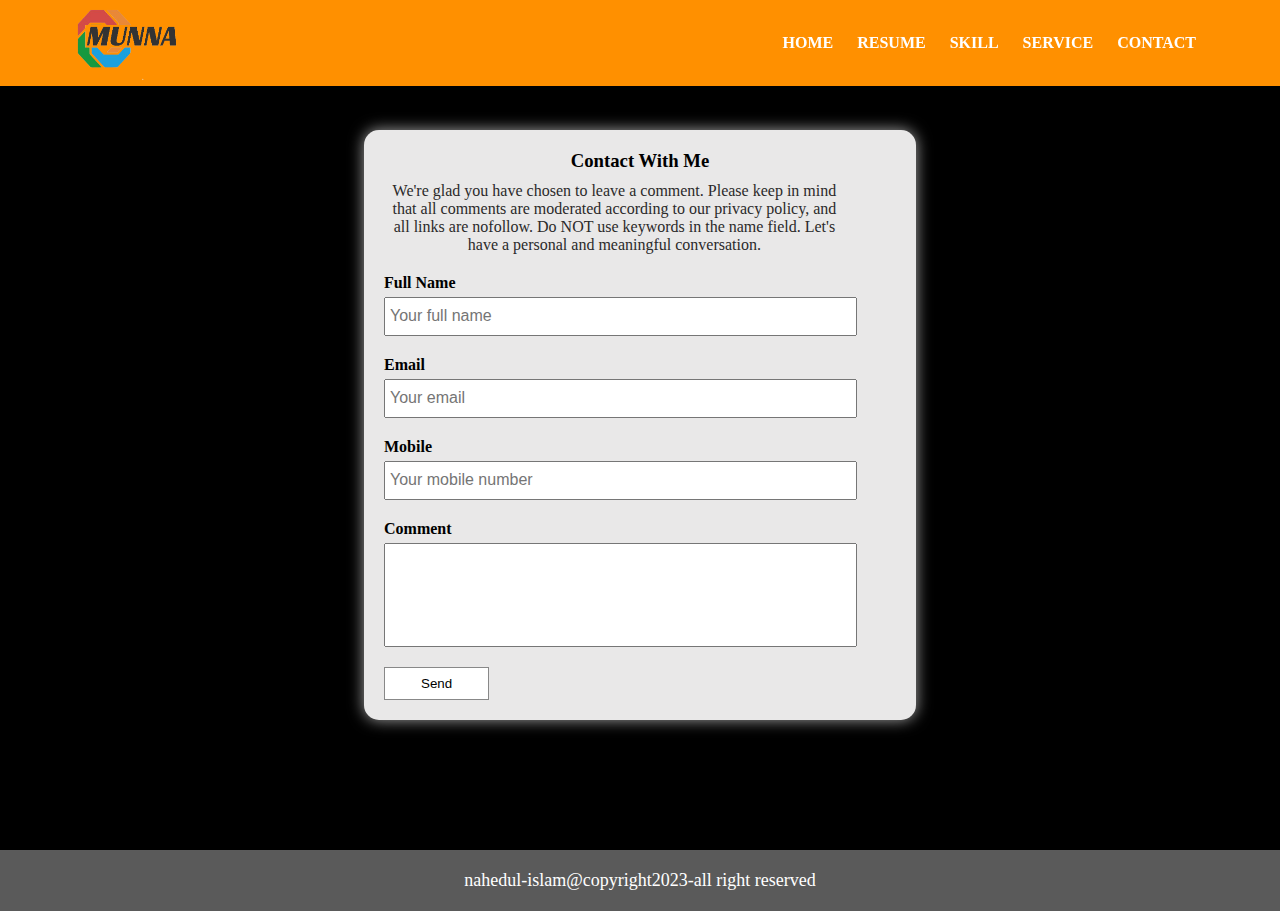
<file: contact/contact.html>
<!DOCTYPE html>
<html lang="en">
  <head>
    <meta charset="UTF-8" />
    <meta http-equiv="X-UA-Compatible" content="IE=edge" />
    <meta name="viewport" content="width=device-width, initial-scale=1.0" />
    <title>Resume</title>
    <link
      rel="icon"
      type="image/x-icon"
      href="https://cdn-icons-png.flaticon.com/512/2958/2958908.png"
    />
    <link rel="stylesheet" href="./contact.css" />
  </head>
  <body>
    <div class="navbar">
      <div class="navbar-box container">
        <div class="logo">
          <img src="../assets/logo.png" />
        </div>
        <div class="nav-menu">
          <li><a href="../index.html">Home</a></li>
          <li><a href="../resume/resume.html">Resume</a></li>
          <li><a href="../skill/skill.html">Skill</a></li>
          <li><a href="">Service</a></li>
          <li><a href="../contact/contact.html">Contact</a></li>
        </div>
      </div>
    </div>
    <div class="contact">
      <div class="contact-box">
        <h3 style="text-align: center;">Contact With Me</h3>
        <p  style="text-align: center;">
          We're glad you have chosen to leave a comment. Please keep in mind
          that all comments are moderated according to our privacy policy, and
          all links are nofollow. Do NOT use keywords in the name field. Let's
          have a personal and meaningful conversation.
        </p>
        <form>
          <div>
            <p>Full Name</p>
            <input type="text" placeholder="Your full name" required />
          </div>
          <div>
            <p>Email</p>
            <input type="text" placeholder="Your email" required />
          </div>
          <div>
            <p>Mobile</p>
            <input type="text" placeholder="Your mobile number" />
          </div>
          <div>
            <p>Comment</p>
            <input style="height: 80px" type="text" placeholder="" required />
          </div>
          <div>
            <button>Send</button>
          </div>
        </form>
      </div>
    </div>
    <div class="footer">
      <p>nahedul-islam@copyright2023-all right reserved</p>
    </div>
  </body>
</html>
</file>
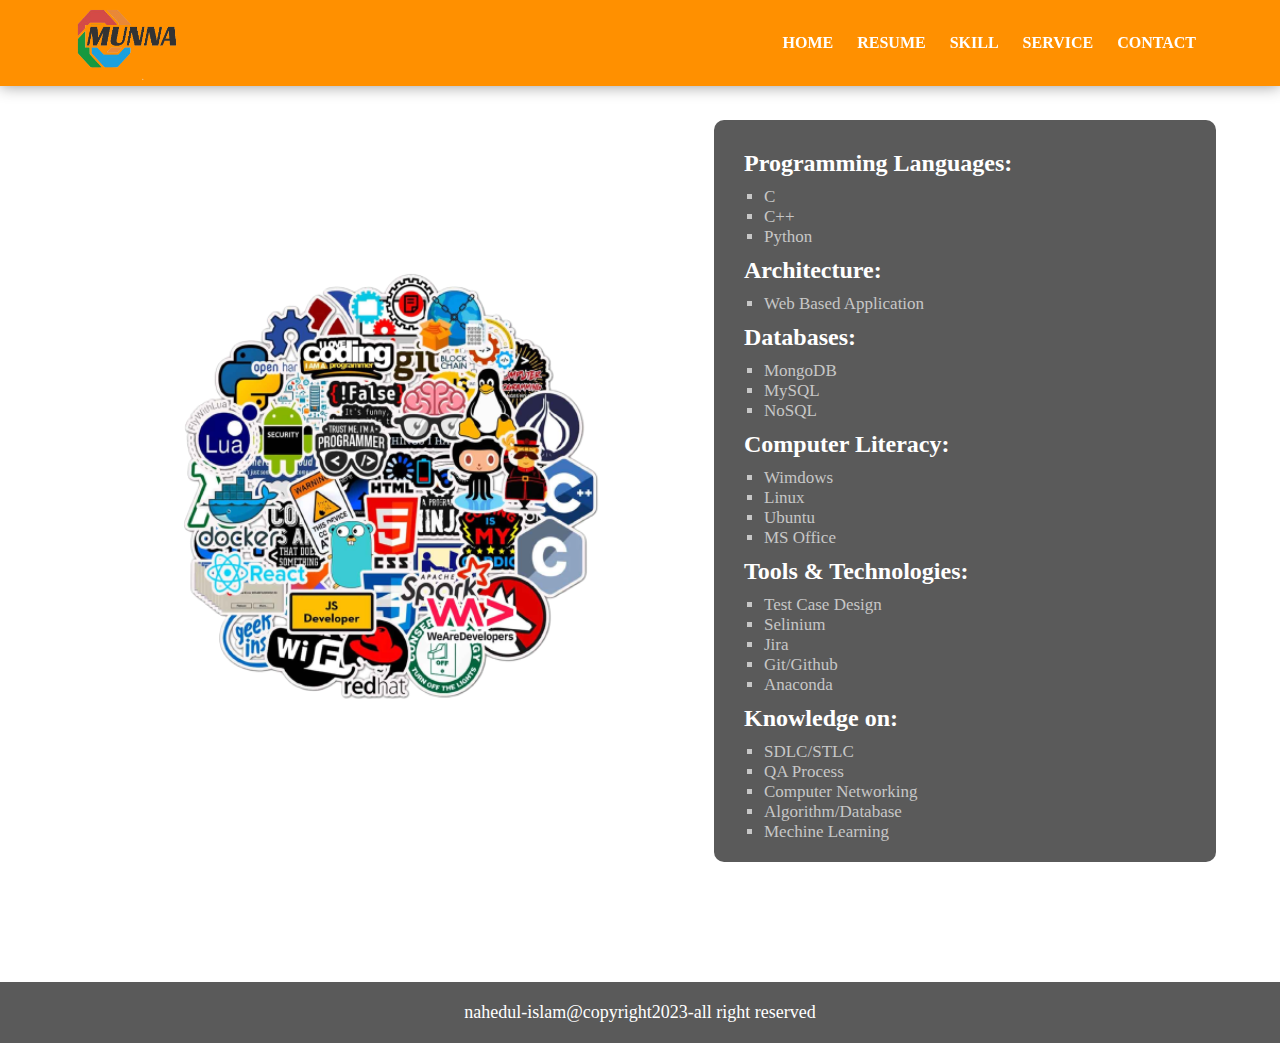
<file: skill/skill.html>
<!DOCTYPE html>
<html lang="en">
  <head>
    <meta charset="UTF-8" />
    <meta http-equiv="X-UA-Compatible" content="IE=edge" />
    <meta name="viewport" content="width=device-width, initial-scale=1.0" />
    <title>Resume</title>
    <link
      rel="icon"
      type="image/x-icon"
      href="https://cdn-icons-png.flaticon.com/512/2958/2958908.png"
    />
    <link rel="stylesheet" href="./skill.css" />
  </head>
  <body>
    <div class="navbar">
      <div class="navbar-box container">
        <div class="logo">
          <img src="../assets/logo.png" />
        </div>
        <div class="nav-menu">
          <li><a href="../index.html">Home</a></li>
          <li><a href="../resume/resume.html">Resume</a></li>
          <li><a href="">Skill</a></li>
          <li><a href="">Service</a></li>
          <li><a href="../contact/contact.html">Contact</a></li>
        </div>
      </div>
    </div>
    <div class="container">
      <div class="skill">
        <div class="skill-box">
          <img src="/assets/skilll.png" />
        </div>
        <div class="skill-box skill-box-content">
          <h3>Programming Languages:</h3>
          <div>
            <li>C</li>
            <li>C++</li>
            <li>Python</li>
          </div>
          <h3>Architecture:</h3>
          <div>
            <li>Web Based Application</li>
          </div>
          <h3>Databases:</h3>
          <div>
            <li>MongoDB</li>
            <li>MySQL</li>
            <li>NoSQL</li>
          </div>
          <h3>Computer Literacy:</h3>
          <div>
            <li>Wimdows</li>
            <li>Linux</li>
            <li>Ubuntu</li>
            <li>MS Office</li>
          </div>
          <h3>Tools & Technologies:</h3>
          <div>
            <li>Test Case Design</li>
            <li>Selinium</li>
            <li>Jira</li>
            <li>Git/Github</li>
            <li>Anaconda</li>
          </div>
          <h3>Knowledge on:</h3>
          <div>
            <li>SDLC/STLC</li>
            <li>QA Process</li>
            <li>Computer Networking</li>
            <li>Algorithm/Database</li>
            <li>Mechine Learning</li>
          </div>
        </div>
      </div>
    </div>
    <div class="footer">
      <p>nahedul-islam@copyright2023-all right reserved</p>
    </div>
  </body>
</html>
</file>
<file: contact/contact.css>
* {
  margin: 0px;
  padding: 0px;
}
body {
  box-sizing: border-box;
  background-color: rgb(0, 0, 0);
}
li {
  list-style: none;
}
a {
  text-decoration: none;
}
::-webkit-scrollbar {
  width: 8px;
  z-index: 111111111;
}

/* Track */
::-webkit-scrollbar-track {
  background-color: #5a5a5a;
}

/* Handle */
::-webkit-scrollbar-thumb {
  background-color: #270101;
  border-radius: 5px;
}

.container {
  width: 90%;
  margin: 0px auto;
  display: block;
}

/* Navbar CSS */
.navbar {
  position: fixed;
  width: 100%;

  background: rgba(255, 144, 0);
  box-shadow: 0px 0px 15px 0px #0000006b;
  /* margin-bottom: 30px; */
  z-index: 111111;
}
.navbar-box {
  padding: 1px 0px;

  display: flex;
  justify-content: space-between;
  align-items: center;
}
.logo > img {
  height: 80px;
  width: 130px;
  border-radius: 50%;
}

.nav-menu > li {
  display: inline-block;
  margin-right: 20px;
}

.nav-menu > li > a {
  font-size: 16px;
  color: #fff;
  text-transform: uppercase;
  font-weight: bold;
}

.nav-menu > li > a:hover {
  color: rgb(54, 10, 2);
}

/* Contact */
.contact {
  /* margin-top: 80px; */
  padding: 130px 0px;
  display: flex;
  justify-content: center;
}
.contact-box {
  width: 40%;
  box-shadow: 0px 0px 15px 0px #a5a5a5;
  padding: 20px;
  background: #e9e8e8;

  border-radius: 15px;
  /* margin: 0px auto; */
}
.contact-box > p {
  margin-top: 10px;
  color: #2b2a2a;
  width: 90%;
}
form > div {
  width: 90%;
  margin-top: 20px;
}
form > div > p {
  font-weight: 700;
  margin-bottom: 5px;
}
form > div > input {
  width: 100%;
  padding: 10px 4px;
}
form > div > input::placeholder {
  font-size: 16px;
}
form > div > button {
  /* margin: 0px auto; */
  display: block;
  padding: 8px 36px;
  cursor: pointer;
  /* border-radius: 20px; */
  border: 1px solid #888888;
  background-color: #fff;
}

/* Footer CSS */
.footer {
  width: 100%;
  background: #5a5a5a;
  text-align: center;
  padding: 20px 0px;
  color: #fff;
  font-size: 18px;
}
</file>
<file: skill/skill.css>
* {
  margin: 0px;
  padding: 0px;
}
body {
  box-sizing: border-box;
  background-color: #ffffff;
}
li {
  list-style: none;
}
a {
  text-decoration: none;
}
::-webkit-scrollbar {
  width: 8px;
  z-index: 111111111;
}

/* Track */
::-webkit-scrollbar-track {
  background-color: #5a5a5a;
}

/* Handle */
::-webkit-scrollbar-thumb {
  background-color: #270101;
  border-radius: 5px;
}

.container {
  width: 90%;
  margin: 0px auto;
  display: block;
}

/* Navbar CSS */
.navbar {
  position: fixed;
  width: 100%;

  background: rgba(255, 144, 0);
  box-shadow: 0px 0px 15px 0px #0000006b;
  /* margin-bottom: 30px; */
  z-index: 111111;
}
.navbar-box {
  padding: 1px 0px;
  display: flex;
  justify-content: space-between;
  align-items: center;
}
.logo > img {
  height: 80px;
  width: 130px;
  border-radius: 50%;
}

.nav-menu > li {
  display: inline-block;
  margin-right: 20px;
}

.nav-menu > li > a {
  font-size: 16px;
  color: #fff;
  text-transform: uppercase;
  font-weight: bold;
}

.nav-menu > li > a:hover {
  color: rgb(54, 10, 2);
}

/* Skill CSS */
.skill {
  padding: 120px 0px;
  display: flex;
  justify-content: space-around;
  align-items: center;
}
.skill-box-content {
  background-color: #5a5a5a;
  padding: 20px 30px;
  width: 50%;
  border-radius: 10px;
}
.skill-box > img {
  height: 450px;
  width: 650px;
}
.skill-box > h3 {
  font-size: 24px;
  color: #fff;
  margin: 10px 0px;
}
.skill-box > div {
  margin-left: 20px;
}
.skill-box > div > li {
  list-style: square !important;
  line-height: 20px;
  font-size: 17px;
  color: #c7c7c7;
}
/* Footer CSS */
.footer {
  width: 100%;
  background: #5a5a5a;
  text-align: center;
  padding: 20px 0px;
  color: #fff;
  font-size: 18px;
}
</file>
